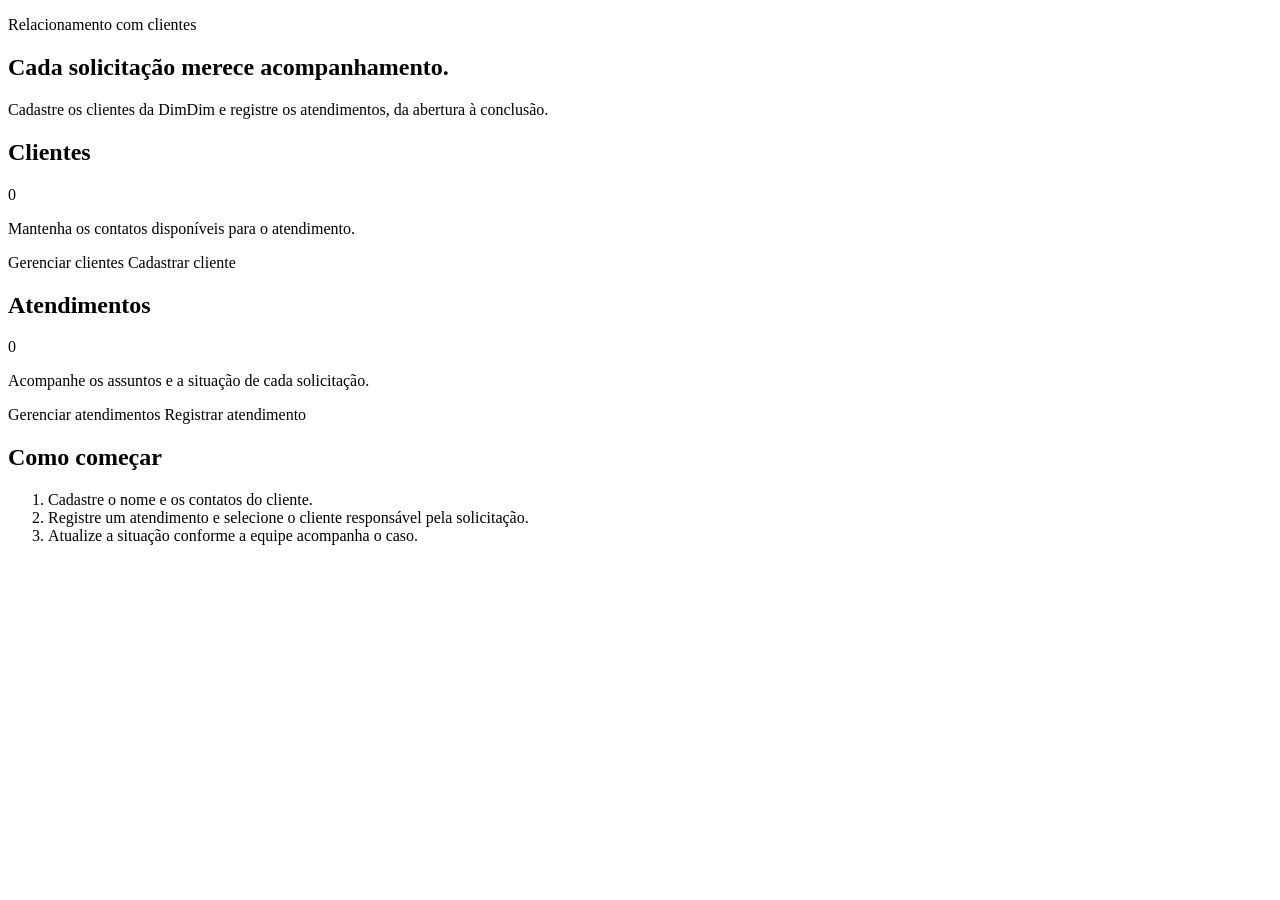
<file: src/main/resources/templates/index.html>
<!DOCTYPE html>
<html lang="pt-BR" xmlns:th="http://www.thymeleaf.org">
<head th:replace="~{fragments/layout :: head('Início')}"></head>
<body>
<header th:replace="~{fragments/layout :: cabecalho}"></header>
<main id="conteudo" class="container">
    <section class="abertura">
        <p class="sobretitulo">Relacionamento com clientes</p>
        <h1>Cada solicitação merece acompanhamento.</h1>
        <p>Cadastre os clientes da DimDim e registre os atendimentos, da abertura à conclusão.</p>
    </section>
    <div class="cartoes">
        <section class="cartao">
            <h2>Clientes</h2>
            <p class="numero" th:text="${totalClientes}">0</p>
            <p>Mantenha os contatos disponíveis para o atendimento.</p>
            <a class="botao" th:href="@{/clientes}">Gerenciar clientes</a>
            <a class="link-acao" th:href="@{/clientes/novo}">Cadastrar cliente</a>
        </section>
        <section class="cartao">
            <h2>Atendimentos</h2>
            <p class="numero" th:text="${totalAtendimentos}">0</p>
            <p>Acompanhe os assuntos e a situação de cada solicitação.</p>
            <a class="botao" th:href="@{/atendimentos}">Gerenciar atendimentos</a>
            <a class="link-acao" th:href="@{/atendimentos/novo}">Registrar atendimento</a>
        </section>
    </div>
    <section class="orientacao">
        <h2>Como começar</h2>
        <ol>
            <li>Cadastre o nome e os contatos do cliente.</li>
            <li>Registre um atendimento e selecione o cliente responsável pela solicitação.</li>
            <li>Atualize a situação conforme a equipe acompanha o caso.</li>
        </ol>
    </section>
</main>
<footer th:replace="~{fragments/layout :: rodape}"></footer>
</body>
</html>
</file>
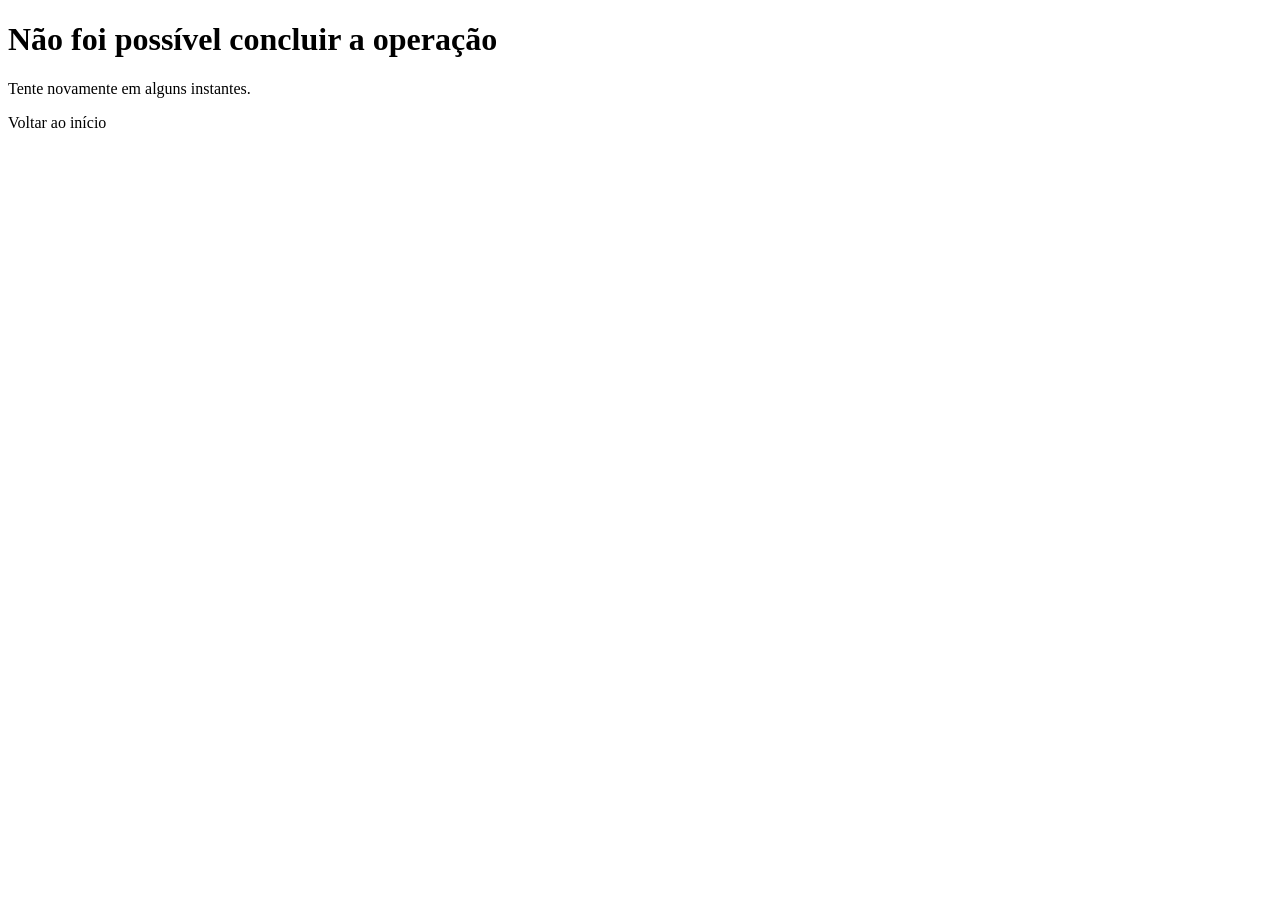
<file: src/main/resources/templates/erro.html>
<!DOCTYPE html>
<html lang="pt-BR" xmlns:th="http://www.thymeleaf.org">
<head th:replace="~{fragments/layout :: head(${titulo})}"></head>
<body>
<header th:replace="~{fragments/layout :: cabecalho}"></header>
<main id="conteudo" class="container formulario-container">
    <p class="sobretitulo" th:text="'Erro ' + ${codigo}"></p>
    <h1 th:text="${titulo}">Não foi possível concluir a operação</h1>
    <p th:text="${descricao}">Tente novamente em alguns instantes.</p>
    <a class="botao" th:href="@{/}">Voltar ao início</a>
</main>
<footer th:replace="~{fragments/layout :: rodape}"></footer>
</body>
</html>
</file>
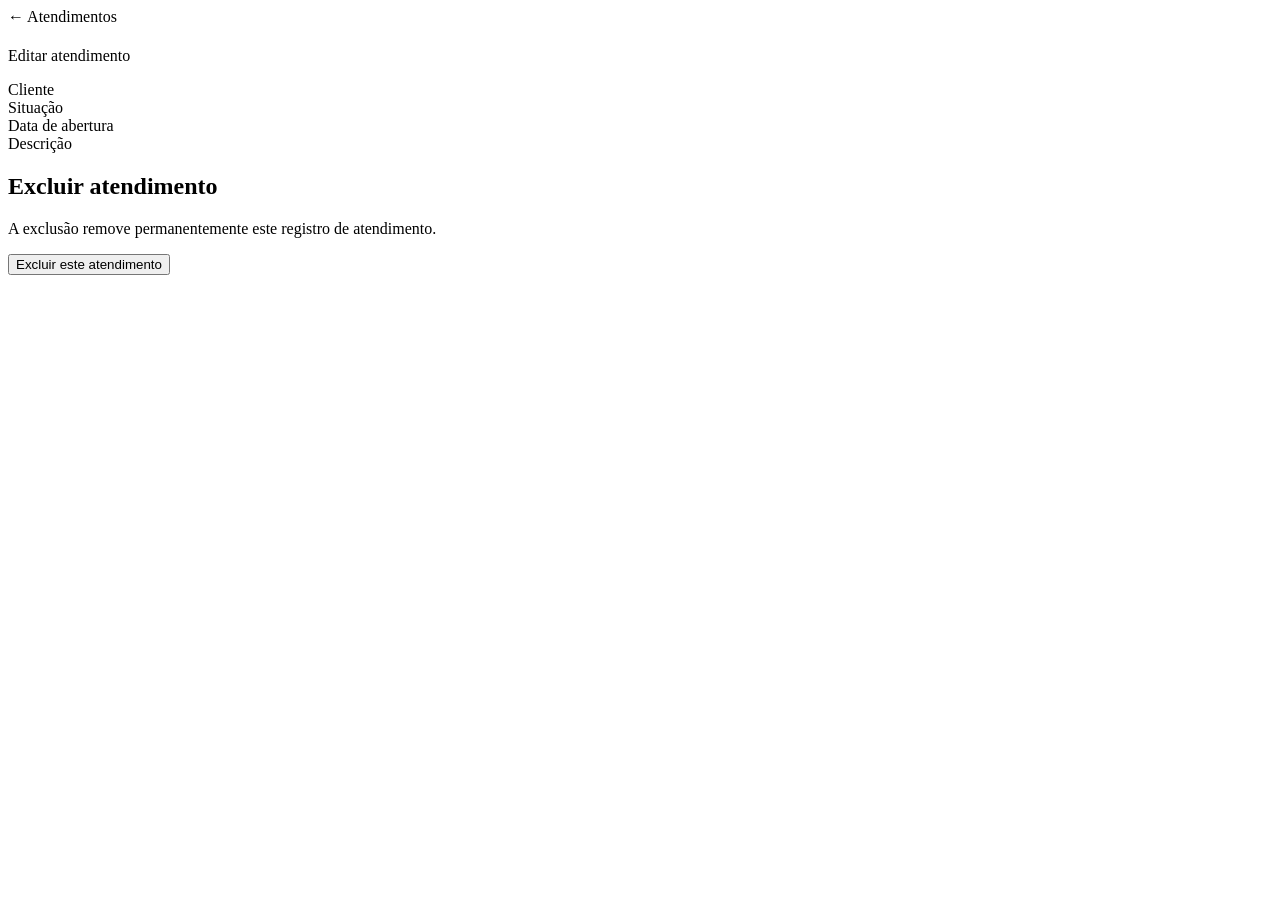
<file: src/main/resources/templates/atendimentos/detalhe.html>
<!DOCTYPE html>
<html lang="pt-BR" xmlns:th="http://www.thymeleaf.org">
<head th:replace="~{fragments/layout :: head('Detalhes do atendimento')}"></head>
<body>
<header th:replace="~{fragments/layout :: cabecalho}"></header>
<main id="conteudo" class="container">
    <a class="voltar" th:href="@{/atendimentos}">← Atendimentos</a>
    <div class="titulo-acoes">
        <div><p class="sobretitulo" th:text="'Atendimento #' + ${atendimento.id}"></p><h1 th:text="${atendimento.assunto}"></h1></div>
        <a class="botao" th:href="@{/atendimentos/{id}/editar(id=${atendimento.id})}">Editar atendimento</a>
    </div>
    <div th:replace="~{fragments/layout :: mensagens}"></div>
    <dl class="detalhes">
        <dt>Cliente</dt><dd><a th:href="@{/clientes/{id}(id=${atendimento.cliente.id})}" th:text="${atendimento.cliente.nome}"></a></dd>
        <dt>Situação</dt><dd><span class="situacao" th:text="${atendimento.status.descricao}"></span></dd>
        <dt>Data de abertura</dt><dd><time th:text="${#temporals.format(atendimento.dataAbertura, 'dd/MM/yyyy')}" th:datetime="${atendimento.dataAbertura}"></time></dd>
        <dt>Descrição</dt><dd class="texto-longo" th:text="${atendimento.descricao}"></dd>
    </dl>
    <section class="exclusao">
        <h2>Excluir atendimento</h2>
        <p>A exclusão remove permanentemente este registro de atendimento.</p>
        <form th:action="@{/atendimentos/{id}/excluir(id=${atendimento.id})}" method="post">
            <button class="perigo" type="submit">Excluir este atendimento</button>
        </form>
    </section>
</main>
<footer th:replace="~{fragments/layout :: rodape}"></footer>
</body>
</html>
</file>
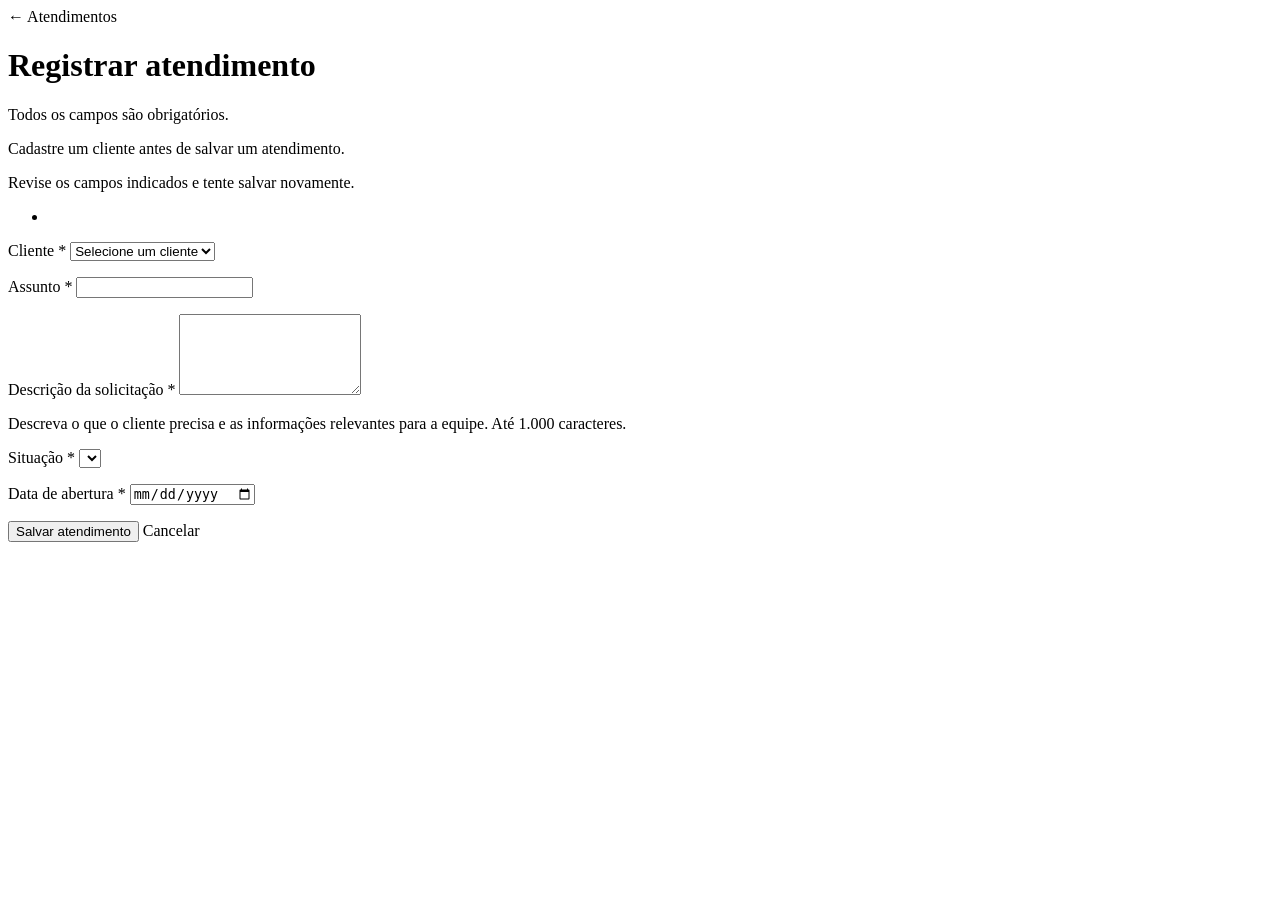
<file: src/main/resources/templates/atendimentos/formulario.html>
<!DOCTYPE html>
<html lang="pt-BR" xmlns:th="http://www.thymeleaf.org">
<head th:replace="~{fragments/layout :: head(${titulo})}"></head>
<body>
<header th:replace="~{fragments/layout :: cabecalho}"></header>
<main id="conteudo" class="container formulario-container">
    <a class="voltar" th:href="@{/atendimentos}">← Atendimentos</a>
    <h1 th:text="${titulo}">Registrar atendimento</h1>
    <p>Todos os campos são obrigatórios.</p>
    <p class="aviso" th:if="${#lists.isEmpty(clientes)}">Cadastre um <a th:href="@{/clientes/novo}">cliente</a> antes de salvar um atendimento.</p>
    <form th:action="${registroId == null} ? @{/atendimentos} : @{/atendimentos/{id}(id=${registroId})}"
          th:object="${atendimento}" method="post" class="formulario">
        <div th:if="${#fields.hasAnyErrors()}" class="aviso falha" role="alert">
            <p>Revise os campos indicados e tente salvar novamente.</p>
            <ul th:if="${#fields.hasGlobalErrors()}"><li th:each="erro : ${#fields.globalErrors()}" th:text="${erro}"></li></ul>
        </div>
        <div class="campo">
            <label for="clienteId">Cliente *</label>
            <select id="clienteId" th:field="*{clienteId}" required
                    th:attr="aria-invalid=${#fields.hasErrors('clienteId')}" aria-describedby="cliente-erro">
                <option value="">Selecione um cliente</option>
                <option th:each="cliente : ${clientes}" th:value="${cliente.id}" th:text="${cliente.nome} + ' (#' + ${cliente.id} + ')' "></option>
            </select>
            <p id="cliente-erro" class="erro-campo" th:errors="*{clienteId}"></p>
        </div>
        <div class="campo">
            <label for="assunto">Assunto *</label>
            <input id="assunto" type="text" th:field="*{assunto}" maxlength="150" required
                   th:attr="aria-invalid=${#fields.hasErrors('assunto')}" aria-describedby="assunto-erro">
            <p id="assunto-erro" class="erro-campo" th:errors="*{assunto}"></p>
        </div>
        <div class="campo">
            <label for="descricao">Descrição da solicitação *</label>
            <textarea id="descricao" th:field="*{descricao}" maxlength="1000" rows="5" required
                      th:attr="aria-invalid=${#fields.hasErrors('descricao')}" aria-describedby="descricao-ajuda descricao-erro"></textarea>
            <p id="descricao-ajuda" class="ajuda">Descreva o que o cliente precisa e as informações relevantes para a equipe. Até 1.000 caracteres.</p>
            <p id="descricao-erro" class="erro-campo" th:errors="*{descricao}"></p>
        </div>
        <div class="duas-colunas">
            <div class="campo">
                <label for="status">Situação *</label>
                <select id="status" th:field="*{status}" required
                        th:attr="aria-invalid=${#fields.hasErrors('status')}" aria-describedby="status-erro">
                    <option th:each="situacao : ${situacoes}" th:value="${situacao}" th:text="${situacao.descricao}"></option>
                </select>
                <p id="status-erro" class="erro-campo" th:errors="*{status}"></p>
            </div>
            <div class="campo">
                <label for="dataAbertura">Data de abertura *</label>
                <input id="dataAbertura" type="date" th:field="*{dataAbertura}" required
                       th:attr="aria-invalid=${#fields.hasErrors('dataAbertura')}" aria-describedby="data-erro">
                <p id="data-erro" class="erro-campo" th:errors="*{dataAbertura}"></p>
            </div>
        </div>
        <div class="botoes">
            <button type="submit" th:disabled="${#lists.isEmpty(clientes)}">Salvar atendimento</button>
            <a class="botao secundario" th:href="${registroId == null} ? @{/atendimentos} : @{/atendimentos/{id}(id=${registroId})}">Cancelar</a>
        </div>
    </form>
</main>
<footer th:replace="~{fragments/layout :: rodape}"></footer>
</body>
</html>
</file>
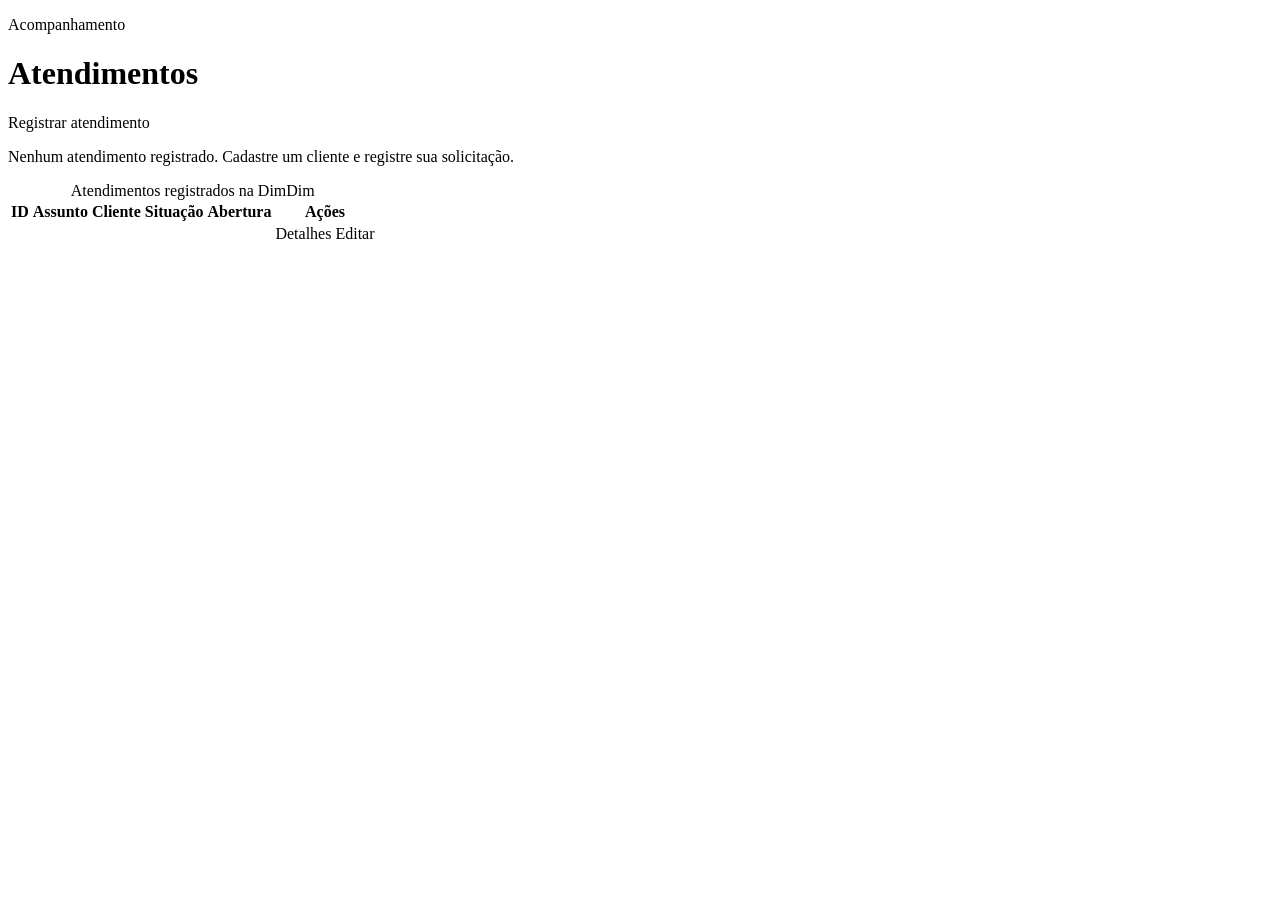
<file: src/main/resources/templates/atendimentos/lista.html>
<!DOCTYPE html>
<html lang="pt-BR" xmlns:th="http://www.thymeleaf.org">
<head th:replace="~{fragments/layout :: head('Atendimentos')}"></head>
<body>
<header th:replace="~{fragments/layout :: cabecalho}"></header>
<main id="conteudo" class="container">
    <div class="titulo-acoes">
        <div><p class="sobretitulo">Acompanhamento</p><h1>Atendimentos</h1></div>
        <a class="botao" th:href="@{/atendimentos/novo}">Registrar atendimento</a>
    </div>
    <div th:replace="~{fragments/layout :: mensagens}"></div>
    <p class="vazio" th:if="${#lists.isEmpty(atendimentos)}">Nenhum atendimento registrado. Cadastre um cliente e registre sua solicitação.</p>
    <div class="tabela-container" th:unless="${#lists.isEmpty(atendimentos)}">
        <table>
            <caption class="visualmente-oculto">Atendimentos registrados na DimDim</caption>
            <thead><tr><th scope="col">ID</th><th scope="col">Assunto</th><th scope="col">Cliente</th><th scope="col">Situação</th><th scope="col">Abertura</th><th scope="col">Ações</th></tr></thead>
            <tbody>
            <tr th:each="atendimento : ${atendimentos}">
                <td th:text="${atendimento.id}"></td>
                <th scope="row"><a th:href="@{/atendimentos/{id}(id=${atendimento.id})}" th:text="${atendimento.assunto}"></a></th>
                <td><a th:href="@{/clientes/{id}(id=${atendimento.cliente.id})}" th:text="${atendimento.cliente.nome}"></a></td>
                <td><span class="situacao" th:text="${atendimento.status.descricao}"></span></td>
                <td><time th:text="${#temporals.format(atendimento.dataAbertura, 'dd/MM/yyyy')}" th:datetime="${atendimento.dataAbertura}"></time></td>
                <td class="acoes">
                    <a th:href="@{/atendimentos/{id}(id=${atendimento.id})}" th:aria-label="'Ver atendimento ' + ${atendimento.id}">Detalhes</a>
                    <a th:href="@{/atendimentos/{id}/editar(id=${atendimento.id})}" th:aria-label="'Editar atendimento ' + ${atendimento.id}">Editar</a>
                </td>
            </tr>
            </tbody>
        </table>
    </div>
</main>
<footer th:replace="~{fragments/layout :: rodape}"></footer>
</body>
</html>
</file>
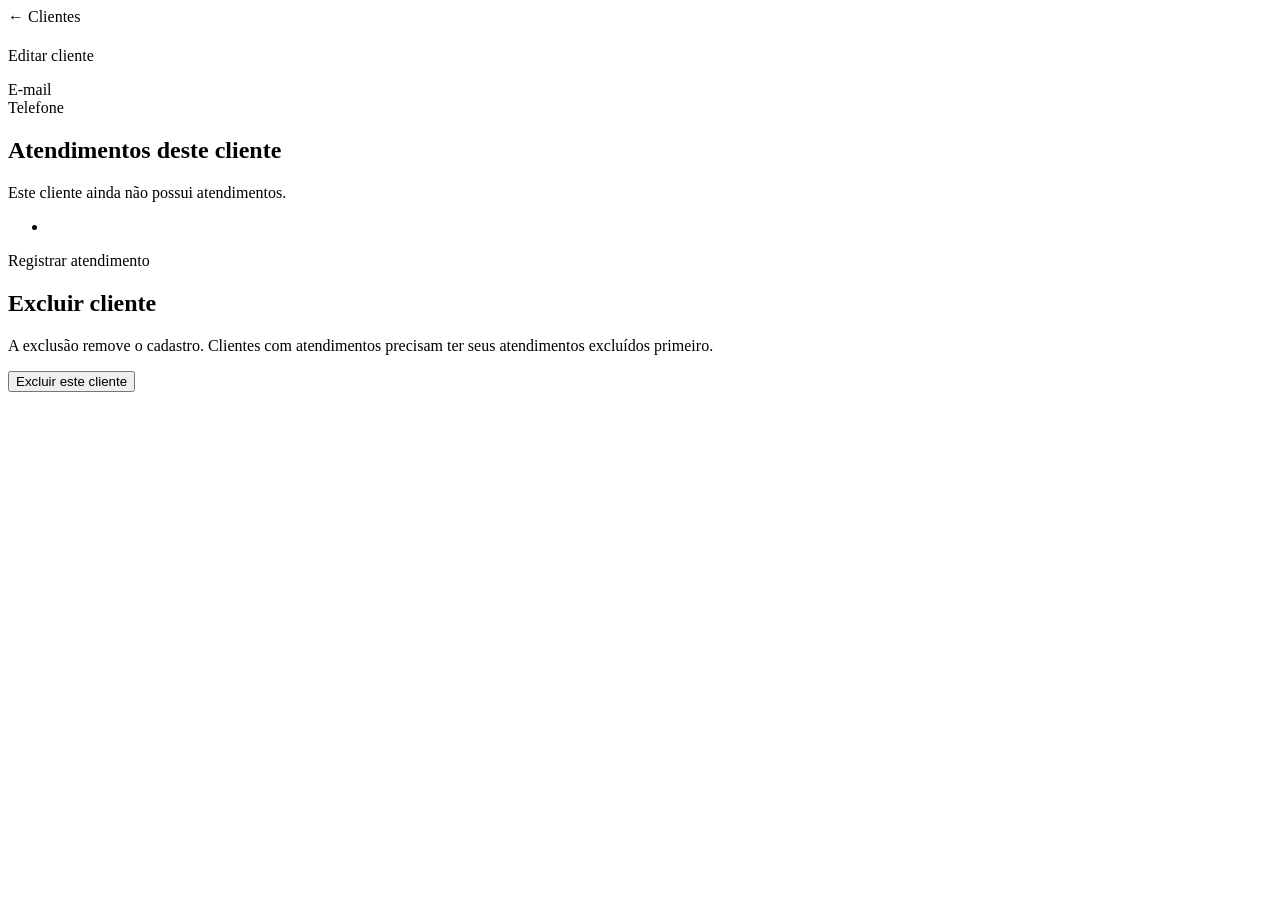
<file: src/main/resources/templates/clientes/detalhe.html>
<!DOCTYPE html>
<html lang="pt-BR" xmlns:th="http://www.thymeleaf.org">
<head th:replace="~{fragments/layout :: head('Detalhes do cliente')}"></head>
<body>
<header th:replace="~{fragments/layout :: cabecalho}"></header>
<main id="conteudo" class="container">
    <a class="voltar" th:href="@{/clientes}">← Clientes</a>
    <div class="titulo-acoes">
        <div><p class="sobretitulo" th:text="'Cliente #' + ${cliente.id}"></p><h1 th:text="${cliente.nome}"></h1></div>
        <a class="botao" th:href="@{/clientes/{id}/editar(id=${cliente.id})}">Editar cliente</a>
    </div>
    <div th:replace="~{fragments/layout :: mensagens}"></div>
    <dl class="detalhes">
        <dt>E-mail</dt><dd th:text="${cliente.email}"></dd>
        <dt>Telefone</dt><dd th:text="${#strings.isEmpty(cliente.telefone) ? 'Não informado' : cliente.telefone}"></dd>
    </dl>
    <section class="secao">
        <h2>Atendimentos deste cliente</h2>
        <p th:if="${#lists.isEmpty(atendimentos)}">Este cliente ainda não possui atendimentos.</p>
        <ul class="lista-registros" th:unless="${#lists.isEmpty(atendimentos)}">
            <li th:each="atendimento : ${atendimentos}">
                <a th:href="@{/atendimentos/{id}(id=${atendimento.id})}" th:text="${atendimento.assunto}"></a>
                <span th:text="${atendimento.status.descricao}"></span>
                <time th:text="${#temporals.format(atendimento.dataAbertura, 'dd/MM/yyyy')}"
                      th:datetime="${atendimento.dataAbertura}"></time>
            </li>
        </ul>
        <a th:href="@{/atendimentos/novo}">Registrar atendimento</a>
    </section>
    <section class="exclusao">
        <h2>Excluir cliente</h2>
        <p>A exclusão remove o cadastro. Clientes com atendimentos precisam ter seus atendimentos excluídos primeiro.</p>
        <form th:action="@{/clientes/{id}/excluir(id=${cliente.id})}" method="post">
            <button class="perigo" type="submit">Excluir este cliente</button>
        </form>
    </section>
</main>
<footer th:replace="~{fragments/layout :: rodape}"></footer>
</body>
</html>
</file>
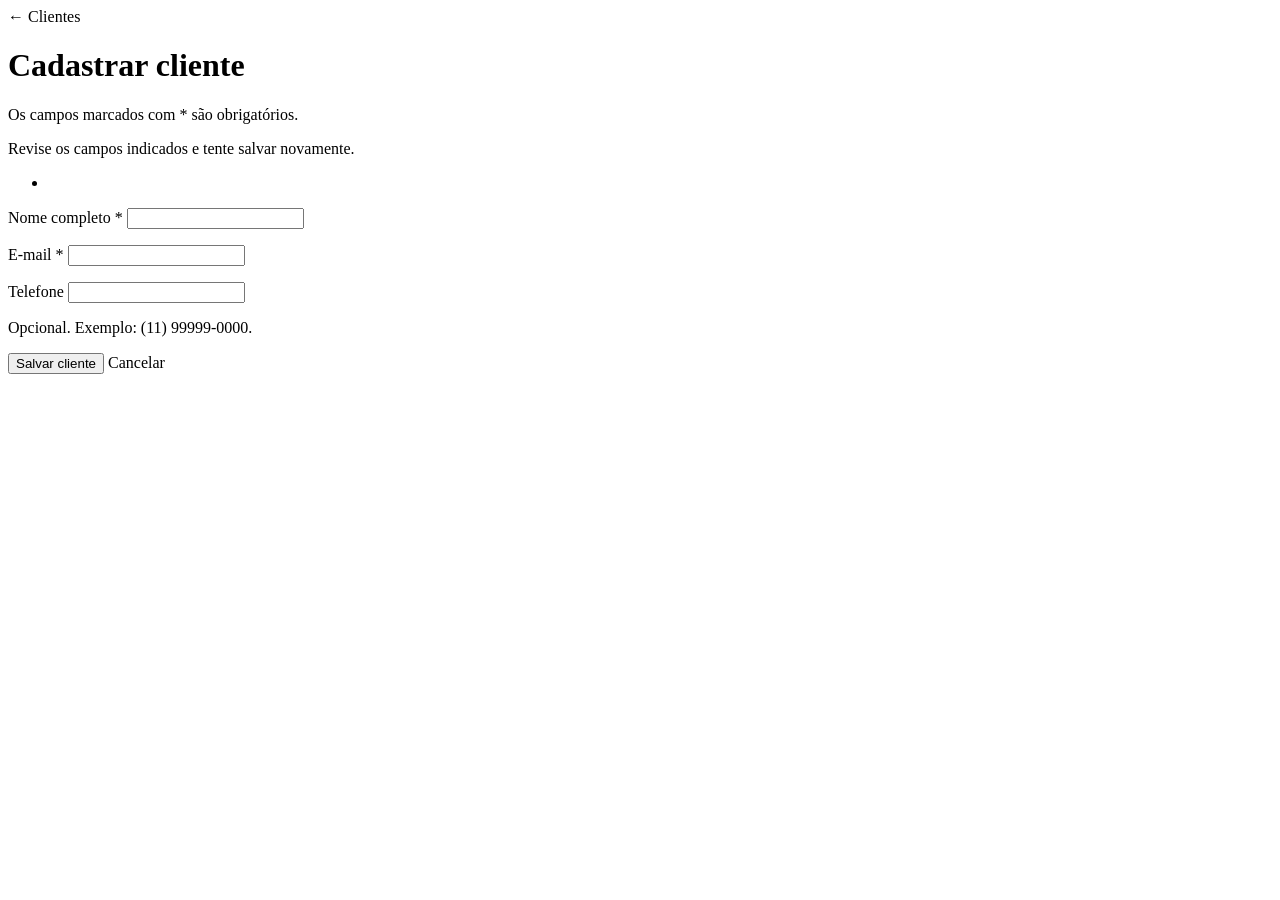
<file: src/main/resources/templates/clientes/formulario.html>
<!DOCTYPE html>
<html lang="pt-BR" xmlns:th="http://www.thymeleaf.org">
<head th:replace="~{fragments/layout :: head(${titulo})}"></head>
<body>
<header th:replace="~{fragments/layout :: cabecalho}"></header>
<main id="conteudo" class="container formulario-container">
    <a class="voltar" th:href="@{/clientes}">← Clientes</a>
    <h1 th:text="${titulo}">Cadastrar cliente</h1>
    <p>Os campos marcados com * são obrigatórios.</p>
    <form th:action="${registroId == null} ? @{/clientes} : @{/clientes/{id}(id=${registroId})}"
          th:object="${cliente}" method="post" class="formulario">
        <div th:if="${#fields.hasAnyErrors()}" class="aviso falha" role="alert">
            <p>Revise os campos indicados e tente salvar novamente.</p>
            <ul th:if="${#fields.hasGlobalErrors()}"><li th:each="erro : ${#fields.globalErrors()}" th:text="${erro}"></li></ul>
        </div>
        <div class="campo">
            <label for="nome">Nome completo *</label>
            <input id="nome" type="text" th:field="*{nome}" maxlength="150" required autocomplete="name"
                   th:attr="aria-invalid=${#fields.hasErrors('nome')}" aria-describedby="nome-erro">
            <p id="nome-erro" class="erro-campo" th:errors="*{nome}"></p>
        </div>
        <div class="campo">
            <label for="email">E-mail *</label>
            <input id="email" type="email" th:field="*{email}" maxlength="150" required autocomplete="email"
                   th:attr="aria-invalid=${#fields.hasErrors('email')}" aria-describedby="email-erro">
            <p id="email-erro" class="erro-campo" th:errors="*{email}"></p>
        </div>
        <div class="campo">
            <label for="telefone">Telefone</label>
            <input id="telefone" type="tel" th:field="*{telefone}" maxlength="20" autocomplete="tel"
                   th:attr="aria-invalid=${#fields.hasErrors('telefone')}" aria-describedby="telefone-ajuda telefone-erro">
            <p id="telefone-ajuda" class="ajuda">Opcional. Exemplo: (11) 99999-0000.</p>
            <p id="telefone-erro" class="erro-campo" th:errors="*{telefone}"></p>
        </div>
        <div class="botoes">
            <button type="submit">Salvar cliente</button>
            <a class="botao secundario" th:href="${registroId == null} ? @{/clientes} : @{/clientes/{id}(id=${registroId})}">Cancelar</a>
        </div>
    </form>
</main>
<footer th:replace="~{fragments/layout :: rodape}"></footer>
</body>
</html>
</file>
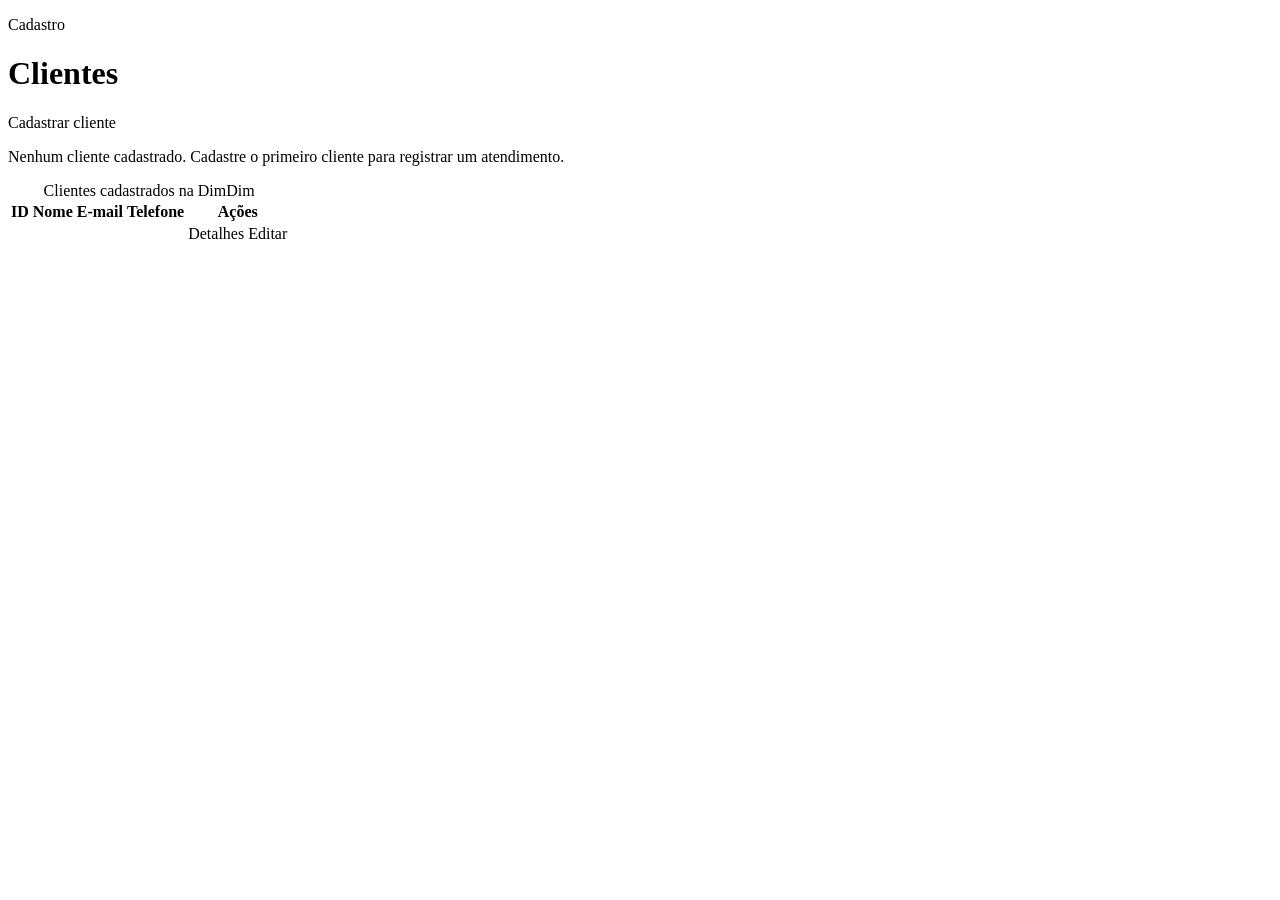
<file: src/main/resources/templates/clientes/lista.html>
<!DOCTYPE html>
<html lang="pt-BR" xmlns:th="http://www.thymeleaf.org">
<head th:replace="~{fragments/layout :: head('Clientes')}"></head>
<body>
<header th:replace="~{fragments/layout :: cabecalho}"></header>
<main id="conteudo" class="container">
    <div class="titulo-acoes">
        <div><p class="sobretitulo">Cadastro</p><h1>Clientes</h1></div>
        <a class="botao" th:href="@{/clientes/novo}">Cadastrar cliente</a>
    </div>
    <div th:replace="~{fragments/layout :: mensagens}"></div>
    <p class="vazio" th:if="${#lists.isEmpty(clientes)}">Nenhum cliente cadastrado. Cadastre o primeiro cliente para registrar um atendimento.</p>
    <div class="tabela-container" th:unless="${#lists.isEmpty(clientes)}">
        <table>
            <caption class="visualmente-oculto">Clientes cadastrados na DimDim</caption>
            <thead><tr><th scope="col">ID</th><th scope="col">Nome</th><th scope="col">E-mail</th><th scope="col">Telefone</th><th scope="col">Ações</th></tr></thead>
            <tbody>
            <tr th:each="cliente : ${clientes}">
                <td th:text="${cliente.id}"></td>
                <th scope="row"><a th:href="@{/clientes/{id}(id=${cliente.id})}" th:text="${cliente.nome}"></a></th>
                <td th:text="${cliente.email}"></td>
                <td th:text="${#strings.isEmpty(cliente.telefone) ? 'Não informado' : cliente.telefone}"></td>
                <td class="acoes">
                    <a th:href="@{/clientes/{id}(id=${cliente.id})}" th:aria-label="'Ver detalhes de ' + ${cliente.nome}">Detalhes</a>
                    <a th:href="@{/clientes/{id}/editar(id=${cliente.id})}" th:aria-label="'Editar ' + ${cliente.nome}">Editar</a>
                </td>
            </tr>
            </tbody>
        </table>
    </div>
</main>
<footer th:replace="~{fragments/layout :: rodape}"></footer>
</body>
</html>
</file>
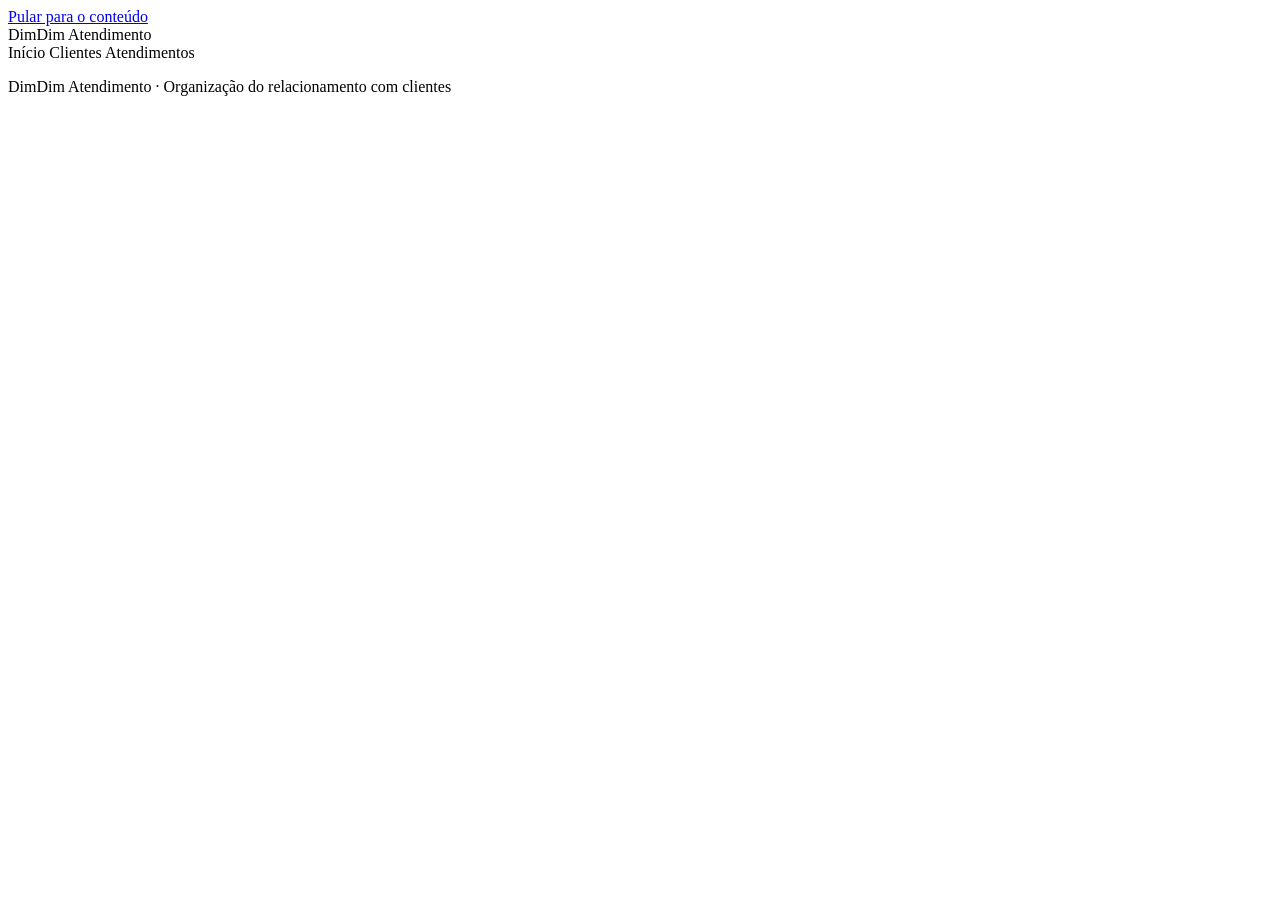
<file: src/main/resources/templates/fragments/layout.html>
<!DOCTYPE html>
<html lang="pt-BR" xmlns:th="http://www.thymeleaf.org">
<head th:fragment="head(titulo)">
    <meta charset="UTF-8">
    <meta name="viewport" content="width=device-width, initial-scale=1">
    <title th:text="${titulo} + ' | DimDim Atendimento'">DimDim Atendimento</title>
    <link rel="stylesheet" th:href="@{/css/estilo.css}">
</head>
<body>
<header th:fragment="cabecalho" class="cabecalho">
    <a class="pular" href="#conteudo">Pular para o conteúdo</a>
    <div class="cabecalho-conteudo">
        <a class="marca" th:href="@{/}">DimDim <span>Atendimento</span></a>
        <nav aria-label="Navegação principal">
            <a th:href="@{/}">Início</a>
            <a th:href="@{/clientes}">Clientes</a>
            <a th:href="@{/atendimentos}">Atendimentos</a>
        </nav>
    </div>
</header>
<div th:fragment="mensagens">
    <p th:if="${mensagem}" th:text="${mensagem}" class="aviso sucesso" role="status"></p>
    <p th:if="${erro}" th:text="${erro}" class="aviso falha" role="alert"></p>
</div>
<footer th:fragment="rodape" class="rodape">
    <p>DimDim Atendimento · Organização do relacionamento com clientes</p>
</footer>
</body>
</html>
</file>
